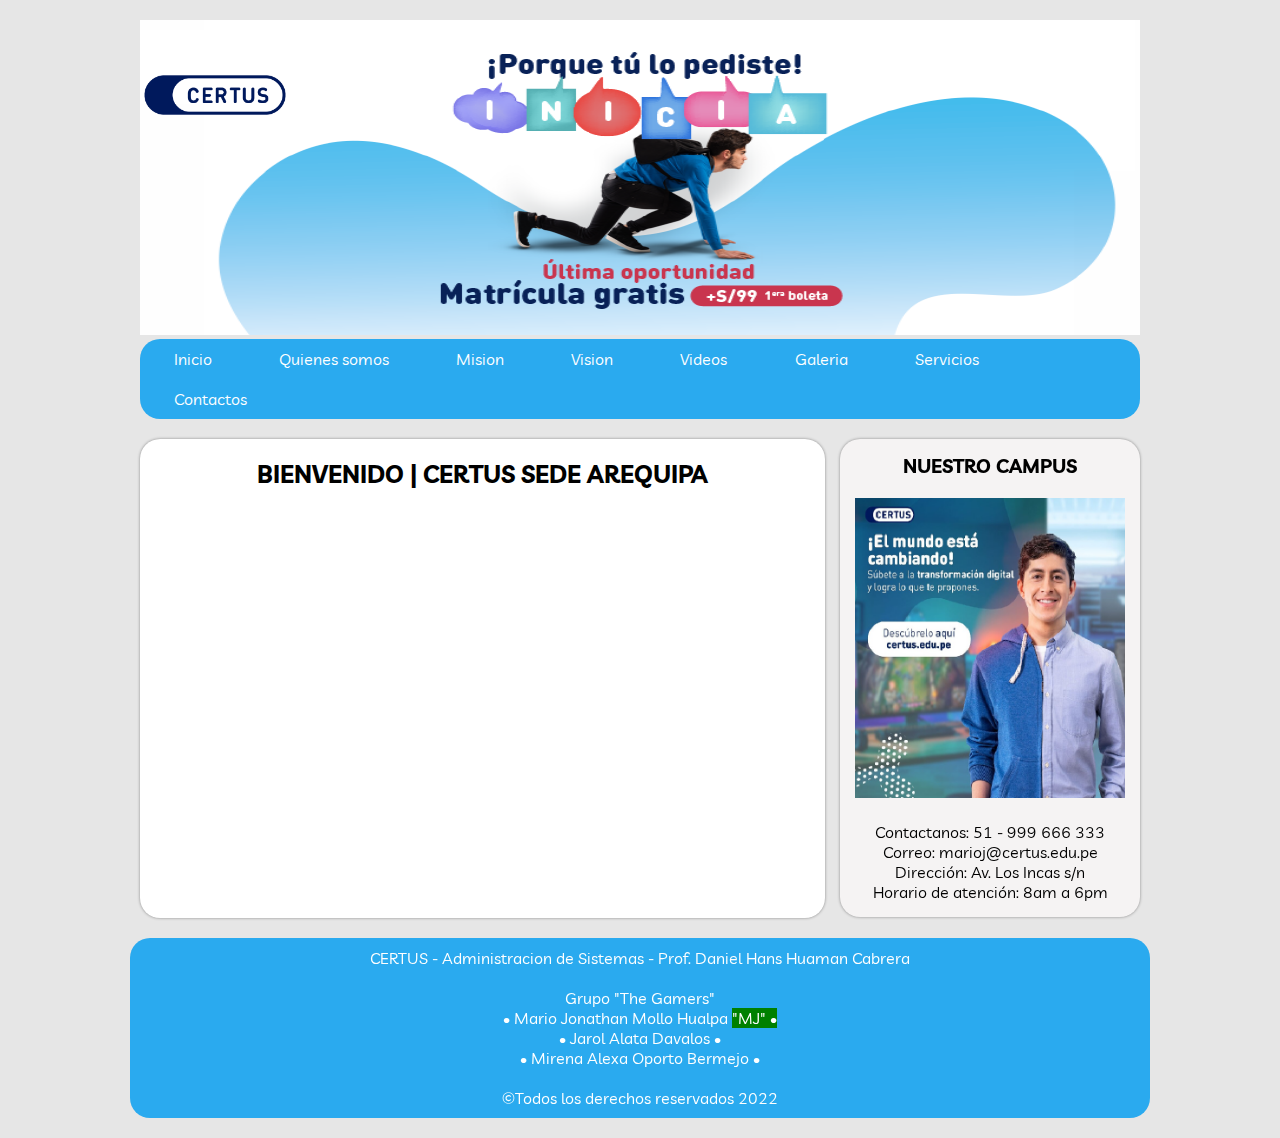
<file: index.html>
<!DOCTYPE html> <!-- Nos permite utilizar los controler HTML5-->
<html> <!-- Inicio de la estructura web principal-->
    <head> <!-- Encabezado de la web (detras de la web, lo conocen los developer que administra la web)-->
        <meta charset="UTF-8" content="IE=edge"> <!-- Nos permite reconocer la ñ, tildes y dieresis -->
        <meta http-equiv="X-UA-Compatible" content="IE=edge"> <!-- Te permite estilos css, efectos para el nav web -->
        <meta name="viewport" content="width-device-width, inicial-scale=1.0">
            <link rel="stylesheet" href="css/estilo1.css"> <!-- Nos permite vincular tus estilos -->
            <link rel="icon" href="img/cer.ico" type="img/x-icon"><!-- Nos permite colocar una imagen en una pestaña -->
            <link href="https://fonts.googleapis.com/css2?family=Livvic:wght@300&display=swap" rel="stylesheet">
        <title>CERTUS | CARRERAS 2022</title> <!-- Permite colocar el titulo en la pestaña de tu navegador-->
    </head>
    <body> <!-- Cuerpo de tu web - usuario final ejm: banner animaciones estilos,etc-->
        <header> <!-- HTML5 banner (logotipo, animaciones, menu)-->
            <div><img class="logo" src="img/certus.png" alt="Logotipo" title="Certus" width="150"><!-- Permite vincular imagenes entu web -->
                    <center>
                        <img class="banner" src="img/banner1.png" width="1000px" height="315px" alt="inicia"></div>
                    </center>
            <nav> <!-- HTML5 Crear un menu de opciones -->
                <ul> <!-- HTML5 crear una viñeta a tu menu -->
                    <li><a href="https://www.google.com/">Inicio</a></li> <!-- HTML5 lsitado de tu menu. el href permite irnos de una pag web a otra-->
                    <li><a href="mario.html">Quienes somos</a></li>
                    <li><a href="#">Mision</a></li>
                    <li><a href="vision.html">Vision</a></li>
                    <li><a href="https://www.youtube.com/watch?v=e-SAWqBO4Dc">Videos</a></li>
                    <li><a href="recursos/objetivos.txt">Galeria</a></li>
                    <li><a href="#">Servicios</a></li>
                    <li><a href="img/campus.png">Contactos</a></li>
                </ul>
            </nav>
        </header>
            <section class="main"> <!-- HTML5 clasifica el orden de la informacion-->
                <section class="articles"> <!-- HTML5 clasifica nuestra informacion Nº 1-->
                    <article> <!-- HTML% identificar un segmento de tu web: Bienvenida de la empresa -->
                        <h2>BIENVENIDO | CERTUS SEDE AREQUIPA </h2><br>
                        <iframe width="650" height="385" src="https://www.youtube.com/embed/MngXtJhEPY8" title="YouTube video player" frameborder="0" allow="accelerometer; autoplay; clipboard-write; encrypted-media; gyroscope; picture-in-picture" allowfullscreen></iframe>
                    </article>                                                        

            </section>
                <aside><!-- HTML5 guardar toda la publicidad -->
                        <h3>NUESTRO CAMPUS</h3><br><!-- HTML Atributo texto, crecer y disminuir-->
                            <img src="img/aviso1.png" width="270px" height="300px" alt="campus idat"><br><br><!-- HTML permite vingular imagenes en tu web -->
                            Contactanos: 51 - 999 666 333<br> <!-- HTML salto de linea -->
                            Correo: marioj@certus.edu.pe<br>
                            Dirección: Av. Los Incas s/n<br>
                            Horario de atención: 8am a 6pm

                </aside>                
            </section>
        <footer> <!-- HTML5 pie de pagina; creador, quien lo hizo, empressa, terceros -->
            <p>CERTUS - Administracion de Sistemas - Prof. Daniel Hans Huaman Cabrera</p><br>
            <p>Grupo "The Gamers"</p>
            <p>• Mario Jonathan Mollo Hualpa <span style="background-color: green;"> "MJ" • </span></p>
            <p>• Jarol Alata Davalos •</p>
            <p>• Mirena Alexa Oporto Bermejo •</p><br>
            <p>©Todos los derechos reservados 2022</p>
        </footer>
    </body>
</html>
</file>
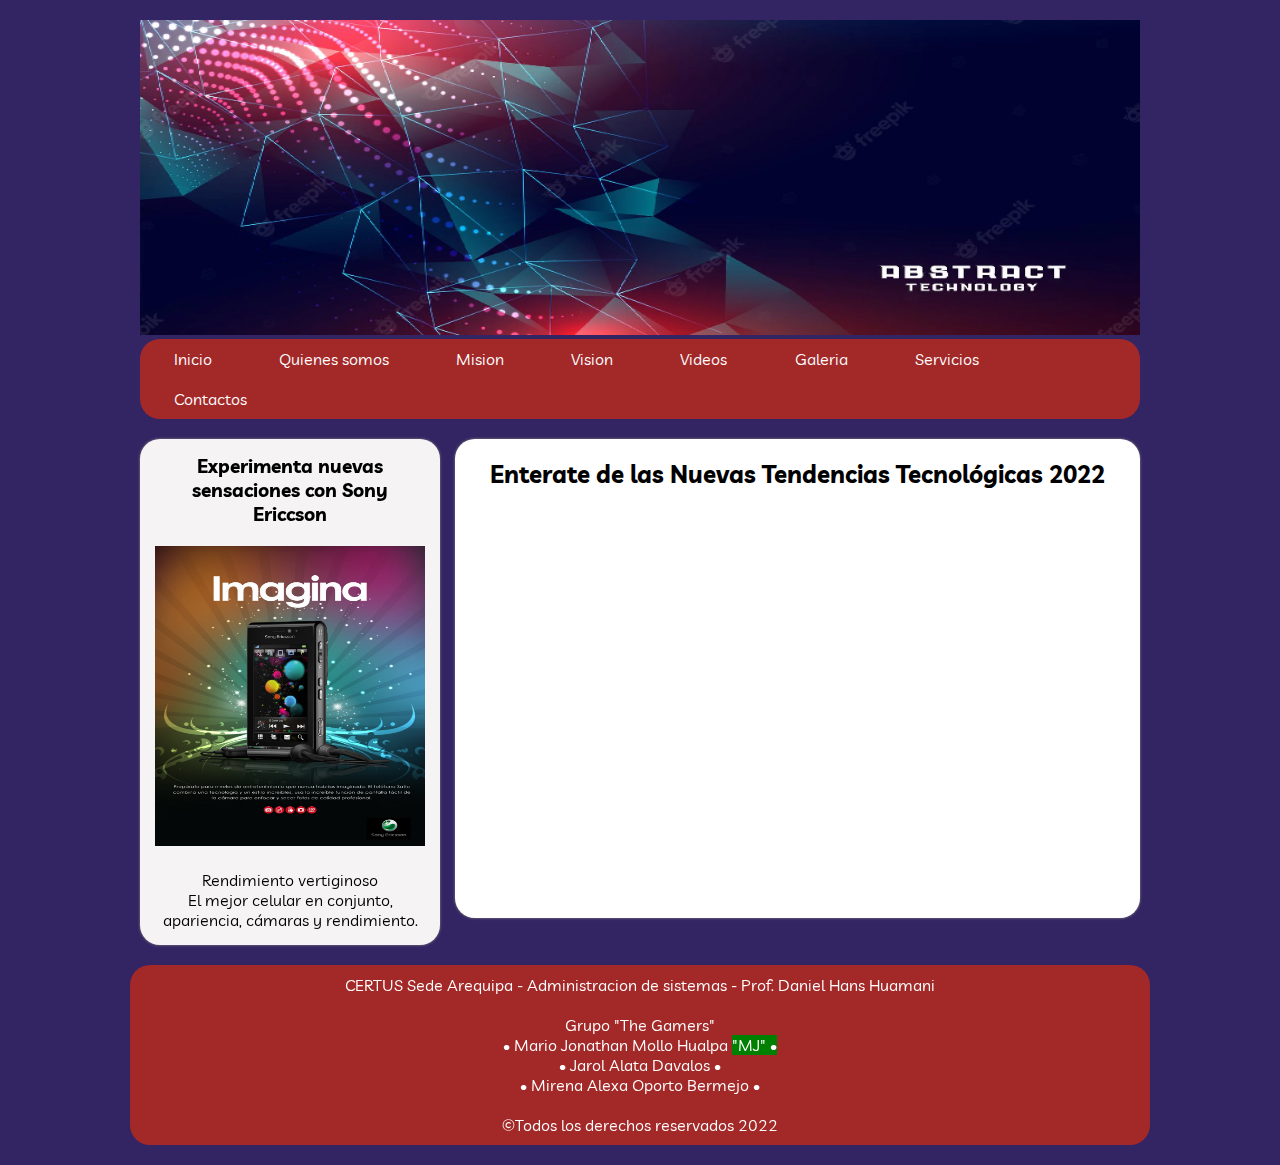
<file: mario.html>
<!DOCTYPE html> <!-- Nos permite utilizar los controler HTML5-->
<html> <!-- Inicio de la estructura web principal-->
    <head> <!-- Encabezado de la web (detras de la web, lo conocen los developer que administra la web)-->
        <meta charset="UTF-8" content="IE=edge"> <!-- Nos permite reconocer la ñ, tildes y dieresis -->
        <meta http-equiv="X-UA-Compatible" content="IE=edge"> <!-- Te permite estilos css, efectos para el nav web -->
        <meta name="viewport" content="width-device-width, inicial-scale=1.0">
            <link rel="stylesheet" href="css/estilo2.css"> <!-- Nos permite vincular tus estilos -->
            <link rel="icon" href="img/cer.ico" type="img/x-icon"><!-- Nos permite colocar una imagen en una pestaña -->
            <link href="https://fonts.googleapis.com/css2?family=Livvic:wght@300&display=swap" rel="stylesheet">
        <title>CERTUS | CARRERAS 2022</title> <!-- Permite colocar el titulo en la pestaña de tu navegador-->
    </head>
    <body> <!-- Cuerpo de tu web - usuario final ejm: banner animaciones estilos,etc-->
        <header> <!-- HTML5 banner (logotipo, animaciones, menu)-->
            <div> <!-- Permite vincular imagenes entu web -->
                    <center>
                        <img class="banner" src="img/banner2.png" width="851px" height="315px" alt="inicia"></div>
                    </center>
            <nav> <!-- HTML5 Crear un menu de opciones -->
                <ul> <!-- HTML5 crear una viñeta a tu menu -->
                    <li><a href="https://www.ericsson.com/en">Inicio</a></li> <!-- HTML5 lsitado de tu menu. el href permite irnos de una pag web a otra-->
                    <li><a href="index.html">Quienes somos</a></li>
                    <li><a href="#">Mision</a></li>
                    <li><a href="#">Vision</a></li>
                    <li><a href="#">Videos</a></li>
                    <li><a href="#">Galeria</a></li>
                    <li><a href="#">Servicios</a></li>
                    <li><a href="#">Contactos</a></li>
                </ul>
            </nav>
        </header>
            <section class="main"> <!-- HTML5 clasifica el orden de la informacion-->
                <section class="articles"> <!-- HTML5 clasifica nuestra informacion Nº 1-->
                    <article> <!-- HTML% identificar un segmento de tu web: Bienvenida de la empresa -->
                        <h2>Enterate de las Nuevas Tendencias Tecnológicas 2022</h2><br>
                        <iframe width="650" height="385" src="https://www.youtube.com/embed/rNPEYG31fQw" title="YouTube video player" frameborder="0" allow="accelerometer; autoplay; clipboard-write; encrypted-media; gyroscope; picture-in-picture" allowfullscreen></iframe>
                    </article>                                                        

            </section>
                <aside><!-- HTML5 guardar toda la publicidad -->
                        <h3>Experimenta nuevas sensaciones con Sony Ericcson</h3><br><!-- HTML Atributo texto, crecer y disminuir-->
                            <img src="img/aviso2.png" width="270px" height="300px" alt="campus idat"><br><br><!-- HTML permite vingular imagenes en tu web -->
                            Rendimiento vertiginoso<br> <!-- HTML salto de linea -->
                            El mejor celular en conjunto, apariencia, cámaras y rendimiento.

                </aside>                
            </section>
        <footer> <!-- HTML5 pie de pagina; creador, quien lo hizo, empressa, terceros -->
            <p>CERTUS Sede Arequipa - Administracion de sistemas - Prof. Daniel Hans Huamani</p><br>
            <p>Grupo "The Gamers"</p>
            <p>• Mario Jonathan Mollo Hualpa <span style="background-color: green;"> "MJ" • </span></p>
            <p>• Jarol Alata Davalos •</p>
            <p>• Mirena Alexa Oporto Bermejo •</p><br>
            <p>©Todos los derechos reservados 2022</p>
        </footer>
    </body>
</html>
</file>
<file: css/estilo1.css>
*
{
    margin: 0; /* Separar texto e imagenees segun la medida */
    padding: 0; /* Separar texto e imagenes segun la mediad */
}

.logo
{
    position: absolute;
}

body
{
    background: #e6e6e6; /* nombre de color, hexadecimal(#), rgb(80,80,2529, usar rgb dice que es lo recomendable */
}
header, .main, footer /* header y footer: html5 manipular el diseño, .main: crear tu propio estilo personalizado */
{
    background: none; /* color de fondo */
    width: 90%; /* personalizamos ancho de la web*/
    max-width: 1000px; /* colocamos un ancho predeterminado margen izquierdo y derecho */
    margin: 20px auto; /* separacion arriba-abajo, derecha-izqiuerdda*/
    font-family: 'Livvic', sans-serif;
}
header nav
{
    background: #2aaaef;
    overflow: hidden; /* Oculta viñetas de la web */
    border-radius: 20px;
    
}
header nav ul
{
    list-style: none;
}
header nav ul li
{
    float: left; /* ordenar el menu de forma horizontal */
}
header nav ul li a
{
    padding: 10px 33.6px; /* separacion arriba-abajo, derecha-izqiuerdda*/
    display: block;
    color: #fff; /* color del texcto del menu */
    text-decoration: none; /* quitar subrayado delos elementos del menu */
}
header nav ul li a:hover
{
    background: rgb(155, 155, 155);
}
.main .articles
{
    width: 68.5%; /* solo usamos un porcentaje del 100%, por lo que resta 31.5%*/
    margin-right: 1.5%; /* margen o espacio que se le asigna con otros elemenos, lo que quedaba del 31.5%, solo usamos el 1.5%, queda 30%*/
    float: left; /* hacemos mover un articulo hacia la izquierda */
    margin-top: 0px; /* margen o espacio de arriba-abajo */ /* no era necesario esto*/
}

.main .articles article
{
    padding: 20px;
    background: #fff;
    margin-bottom: 20px;
    border-radius: 20px;
    box-shadow: 0px 0px 3px rgb(134, 134, 134);
    text-align: center;
}


aside
{
    width: 30%; /* ancho de seccion, usamos el 30% que queda del ancho del .main .articles */
    background: #f5f3f3; /* color de fondo */
    float: left; /* hacemo que los elementos se fija hacia la izquierda en forma lineal */
    padding: 15px; /* espacio que hay entre los elementos internos y el limite exterior */
    box-sizing: border-box;
    box-shadow: 0px 0px 3px rgb(134, 134, 134);
    border-radius: 20px;
    text-align: center;
    margin-bottom: 20px;
}
footer
{
    
    background-color: #2aaaef;
    color: #fff;
    clear: both;
    padding: 10px;
    text-align: center;
    border-radius: 20px;
}
</file>
<file: css/estilo2.css>
*
{
    margin: 0; /* Separar texto e imagenees segun la medida */
    padding: 0; /* Separar texto e imagenes segun la mediad */
}

.logo
{
    position: absolute;
}

.banner
{
    width: 100%;
    
}

body
{
    background: #332463; /* nombre de color, hexadecimal(#), rgb(80,80,2529, usar rgb dice que es lo recomendable */
}
header, .main, footer /* header y footer: html5 manipular el diseño, .main: crear tu propio estilo personalizado */
{
    background: none; /* color de fondo */
    width: 90%; /* personalizamos ancho de la web*/
    max-width: 1000px; /* colocamos un ancho predeterminado margen izquierdo y derecho */
    margin: 20px auto; /* separacion arriba-abajo, derecha-izqiuerdda*/
    font-family: 'Livvic', sans-serif;
}
header nav
{
    overflow: hidden; /* Oculta viñetas de la web */
    border-radius: 20px;
    background-color: rgb(163, 41, 41);
}
header nav ul
{
    list-style: none;
}
header nav ul li
{
    float: left; /* ordenar el menu de forma horizontal */
}
header nav ul li a
{
    padding: 10px 33.6px; /* separacion arriba-abajo, derecha-izqiuerdda*/
    display: block;
    color: #fff; /* color del texcto del menu */
    text-decoration: none; /* quitar subrayado delos elementos del menu */
}
header nav ul li a:hover
{
    background: rgb(12, 61, 126);
}
.main .articles
{
    width: 68.5%; /* solo usamos un porcentaje del 100%, por lo que resta 31.5%*/
    margin-left: 1.5%; /* margen o espacio que se le asigna con otros elemenos, lo que quedaba del 31.5%, solo usamos el 1.5%, queda 30%*/
    float: right; /* hacemos mover un articulo hacia la izquierda */
    margin-top: 0px; /* margen o espacio de arriba-abajo */ /* no era necesario esto*/
}

.main .articles article
{
    padding: 20px;
    background: #fff;
    margin-bottom: 20px;
    border-radius: 20px;
    box-shadow: 0px 0px 3px rgb(134, 134, 134);
    text-align: center;
}


aside
{
    width: 30%; /* ancho de seccion, usamos el 30% que queda del ancho del .main .articles */
    background: #f5f3f3; /* color de fondo */
    float: left; /* hacemo que los elementos se fija hacia la izquierda en forma lineal */
    padding: 15px; /* espacio que hay entre los elementos internos y el limite exterior */
    box-sizing: border-box;
    box-shadow: 0px 0px 3px rgb(134, 134, 134);
    border-radius: 20px;
    text-align: center;
    margin-bottom: 20px;
}
footer
{
    
    background-color: rgb(163, 41, 41);
    color: #fff;
    clear: both;
    padding: 10px;
    text-align: center;
    border-radius: 20px;
}
</file>
